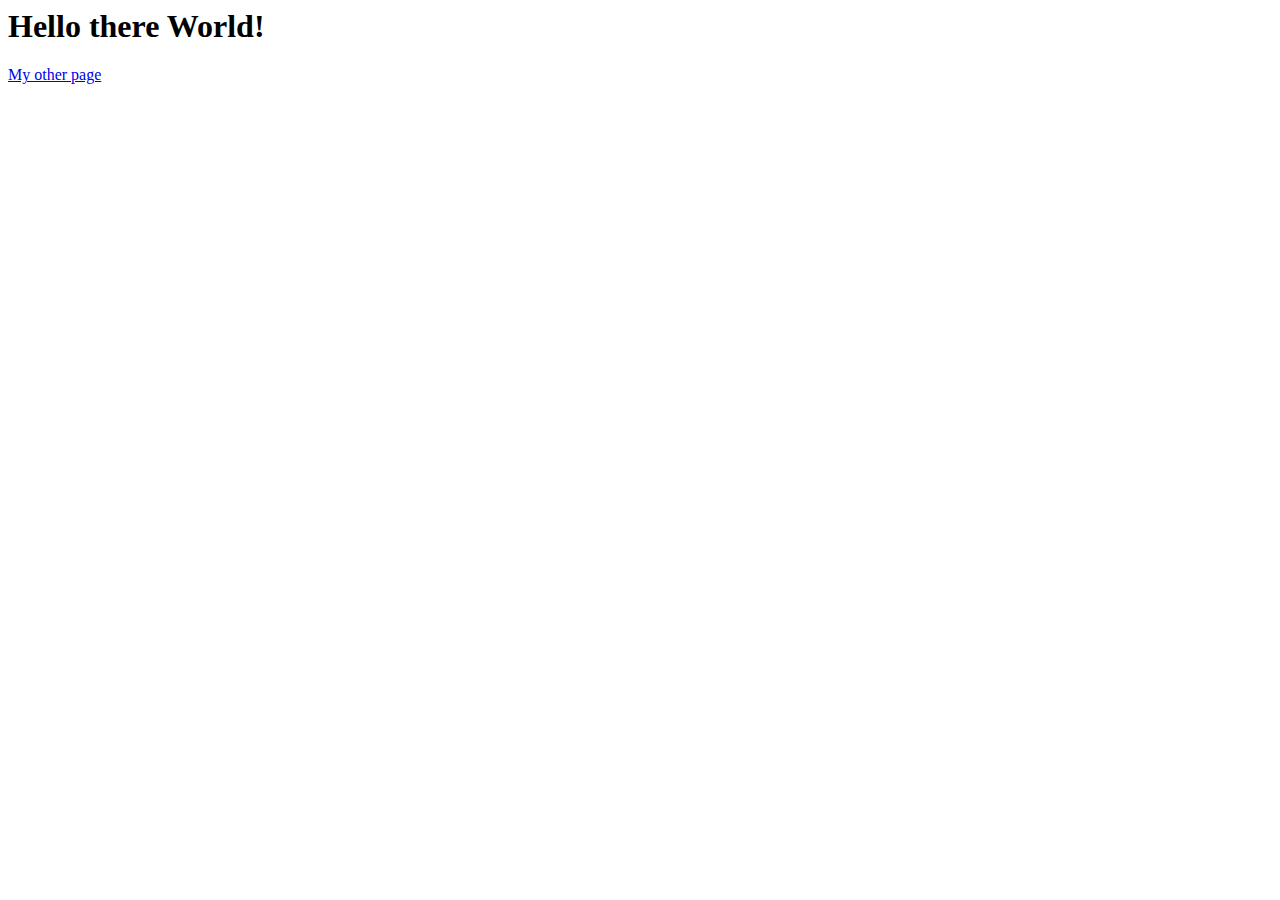
<file: index.html>
<html>
  <head>
    <meta charset="UTF-8">
    <script src="script.js"></script>
    <!-- <link rel="stylesheet" type="text/css" href="styles.css"> -->
  </head>
  <body>
    <h1>Hello there World!</h1>
    <a href="/me.html">My other page</a>
  </body>
</html>
</file>
<file: styles.css>
body {
  background: rgb(251, 255, 0);
}
</file>
